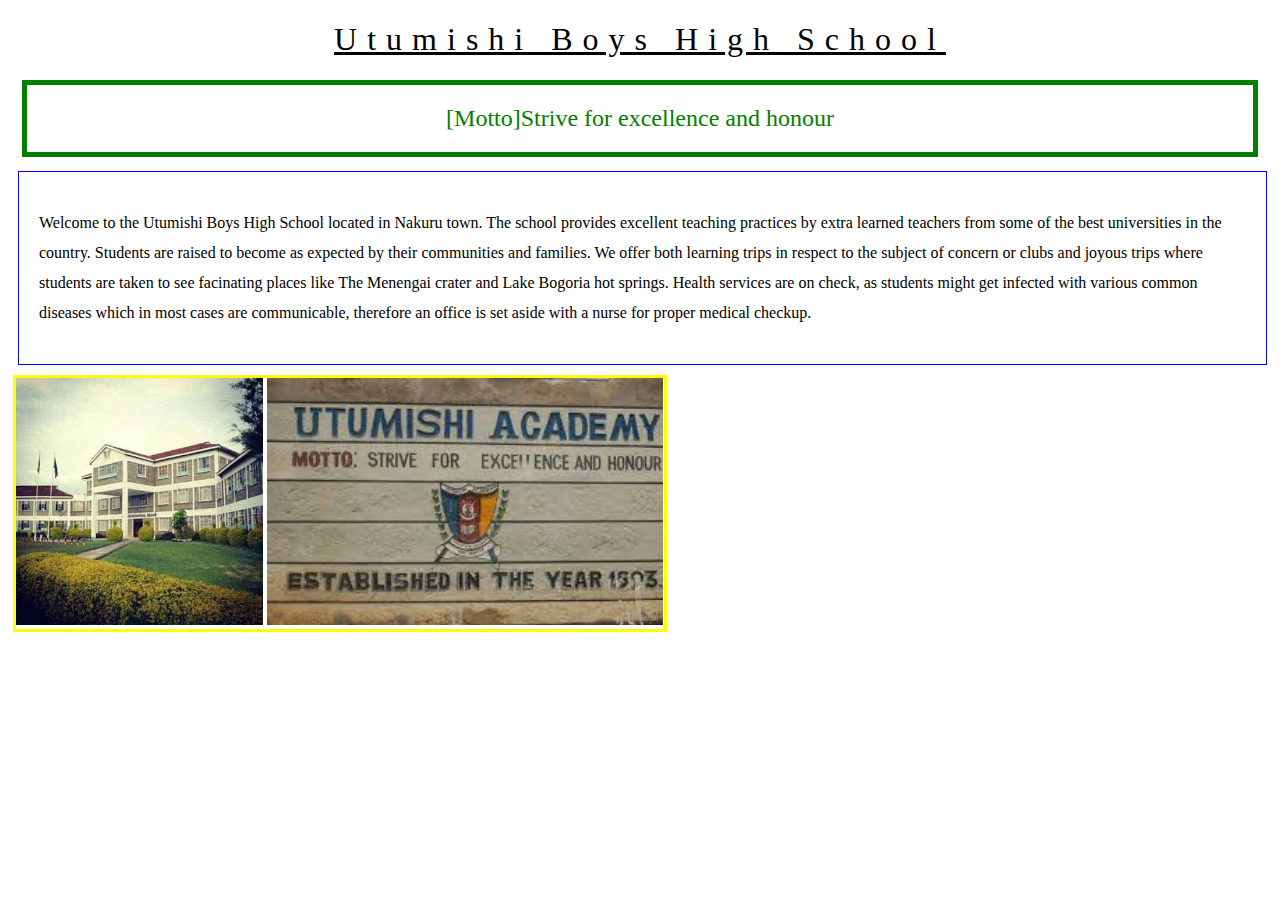
<file: index.html>
<!DOCTYPE html>
<html lang="en">
<head>
    <meta charset="UTF-8">
    <meta http-equiv="X-UA-Compatible" content="IE=edge">
    <meta name="viewport" content="width=device-width, initial-scale=1.0">
    <link rel="stylesheet" href="school.css">
    <title>Education</title>
</head>
<body>
    <h1>Utumishi Boys High School</h1>
   <div class="heading">
       <h2>[Motto]Strive for excellence and honour</h2>
   </div>
    <div class="paragraph">
        <p>
            Welcome to the Utumishi Boys High School located in Nakuru
            town. The school provides excellent teaching practices by extra
            learned teachers from some of the best universities in the country.
            Students are raised to become as expected by their communities 
            and families.
            We offer both learning trips in respect to the subject of 
            concern or clubs and joyous trips where students are taken to 
            see facinating places like The Menengai crater and Lake Bogoria 
            hot springs. Health services are on check, as students might 
            get infected with various common diseases which in most cases are
            communicable, therefore an office is set aside with a nurse for 
            proper medical checkup.
         </p>
        </div>
         <div class="pictures" >
             <img class="building" src="pics/utumishi.jpeg" alt="Picture of School">
    <img class="motto" src="pics/motto.jpeg" alt="SchoolMotto">
         </div>
       
</body>
</html>
</file>
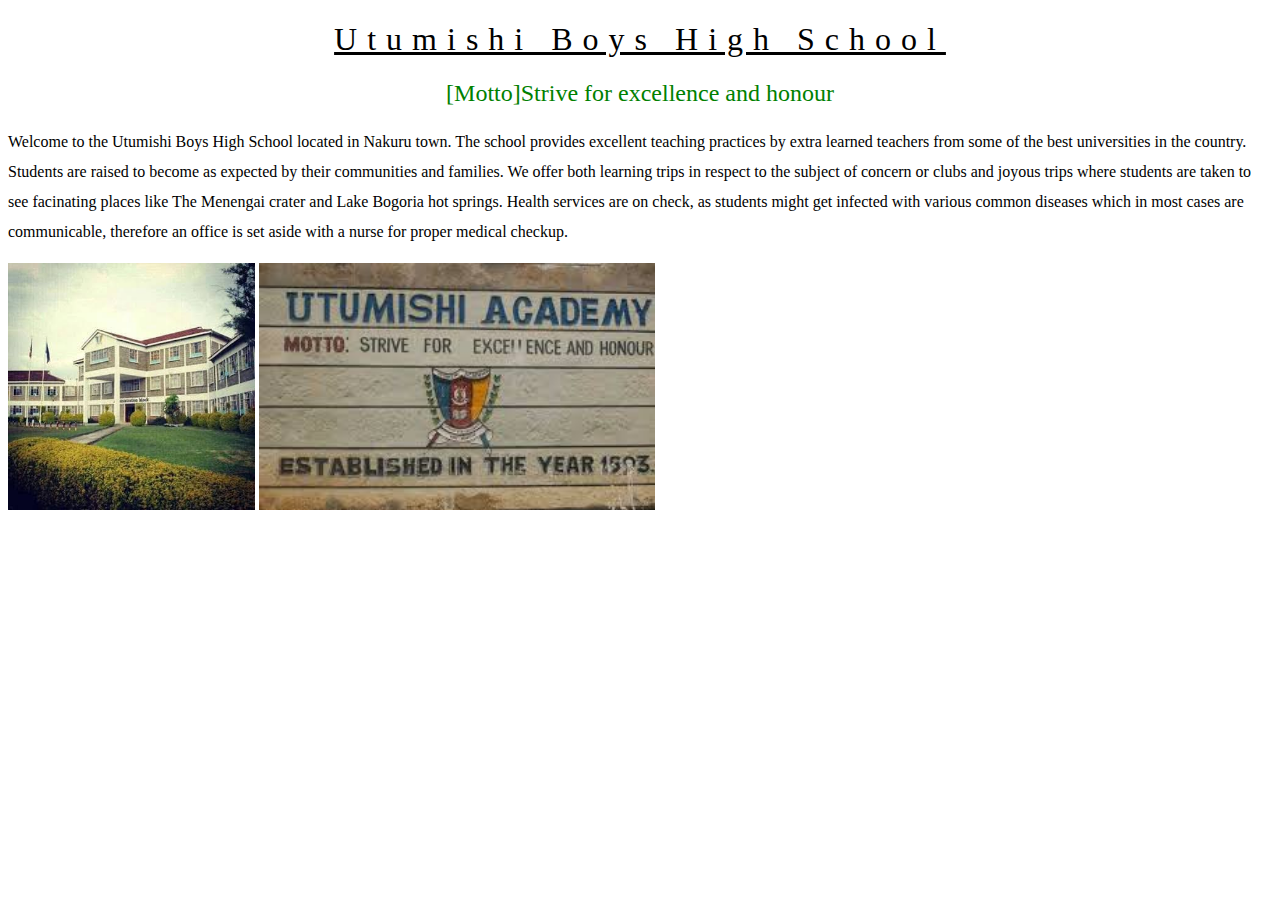
<file: EDU.html>
<!DOCTYPE html>
<html lang="en">
<head>
    <meta charset="UTF-8">
    <meta http-equiv="X-UA-Compatible" content="IE=edge">
    <meta name="viewport" content="width=device-width, initial-scale=1.0">
    <link rel="stylesheet" href="school.css">
    <title>Education</title>
</head>
<body>
    <h1>Utumishi Boys High School</h1>
    <h2>[Motto]Strive for excellence and honour</h2>
    <p>Welcome to the Utumishi Boys High School located in Nakuru
        town. The school provides excellent teaching practices by extra
        learned teachers from some of the best universities in the country.
        Students are raised to become as expected by their communities 
        and families.
        We offer both learning trips in respect to the subject of 
        concern or clubs and joyous trips where students are taken to 
        see facinating places like The Menengai crater and Lake Bogoria 
        hot springs. Health services are on check, as students might 
        get infected with various common diseases which in most cases are
        communicable, therefore an office is set aside with a nurse for 
        proper medical checkup.
         </p>
         <img class="building" src="pics/utumishi.jpeg" alt="Picture of School">
    <img class="motto" src="pics/motto.jpeg" alt="SchoolMotto">
</body>
</html>
</file>
<file: school.css>
h1 {
    text-decoration: underline;
    letter-spacing: 10px;
    text-align: center;
    font-weight: lighter;
}

h2 {
    text-align: center;
    color: green;
    font-weight: lighter;
}

.building{
    width: 247px;
}

.motto {
    height: 247px;
}

p {
    line-height: 30px;
}

.paragraph {
    margin: 10px 5px 10px 10px;
    border: 1px solid blue; 
    padding: 20px;
}

.heading {
    border: 5px solid green;
    margin: 14px;
}

.pictures {
    border: 3px solid yellow;
    margin: 5px;
    width: 648px;
}
</file>
